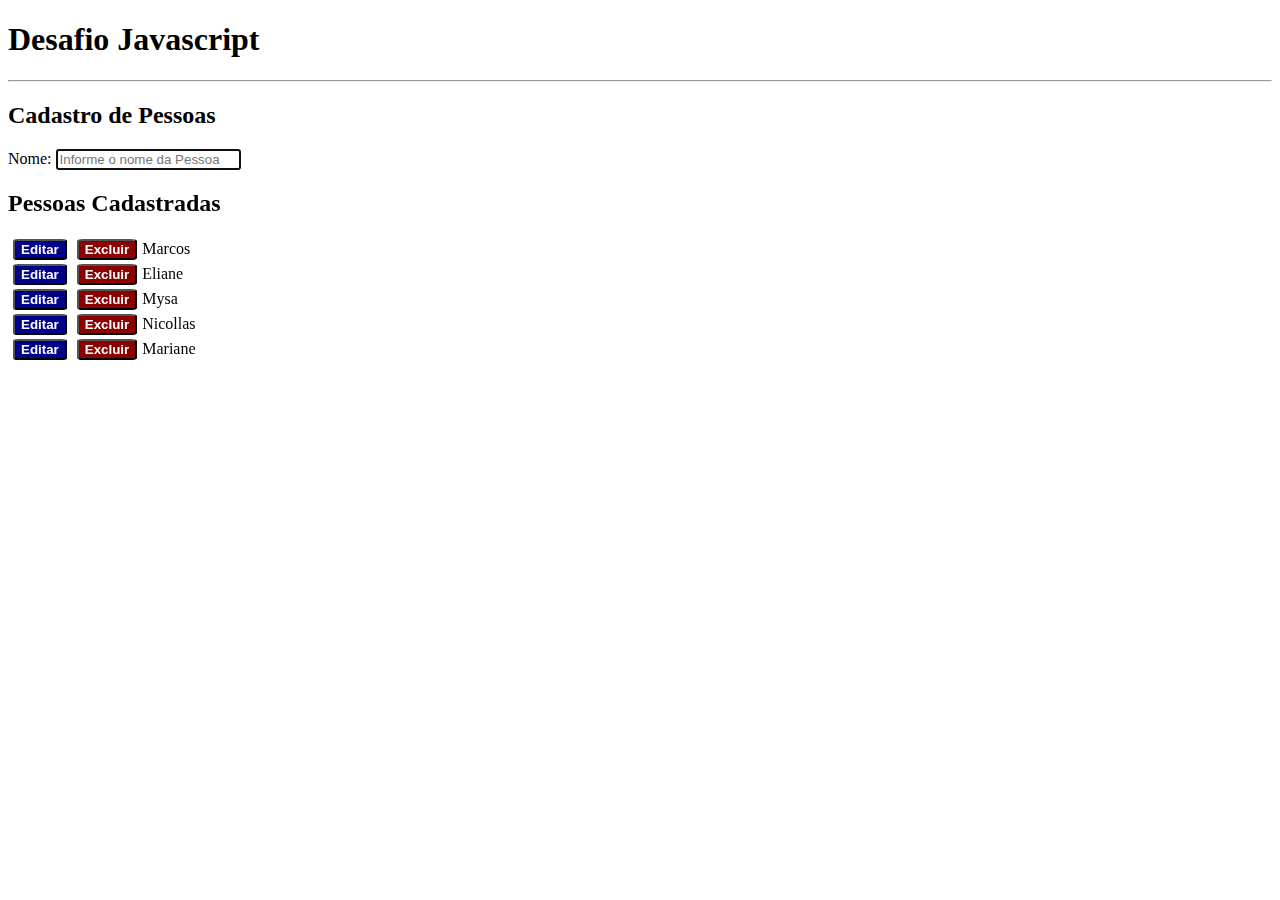
<file: CRUDNomes/index.html>
<!DOCTYPE html>
<html lang="pt-br">
  <head>
    <meta charset="UTF-8" />
    <meta name="viewport" content="width=device-width, initial-scale=1.0" />
    <title>Desafio Sistemas Javascript</title>
    <link rel="stylesheet" type="text/css" href="style.css" media="screen" />
    <link
      href="https://cdn.jsdelivr.net/npm/bootstrap@5.0.0-beta2/dist/css/bootstrap.min.css"
      rel="stylesheet"
      integrity="sha384-BmbxuPwQa2lc/FVzBcNJ7UAyJxM6wuqIj61tLrc4wSX0szH/Ev+nYRRuWlolflfl"
      crossorigin="anonymous"
    />
    <link
      rel="stylesheet"
      href="https://cdn.jsdelivr.net/npm/bootstrap-icons@1.4.0/font/bootstrap-icons.css"
    />
  </head>
  <body>
    <div class="container">
      <div class="row">
        <h1 class="display-4">Desafio Javascript</h1>
        <hr />
      </div>

      <div class="row">
        <div class="col-6 col-lg-6 col-sm-12">
          <h2 class="display-6">Cadastro de Pessoas</h2>

          <form name="formPessoas" id="formPessoas">
            <div class="mb-3">
              <label class="form-label">Nome:</label>
              <input
                id="nomePessoa"
                type="text"
                placeholder="Informe o nome da Pessoa"
                class="form-control"
              />
            </div>
          </form>
        </div>
      </div>
      <div class="row">
        <h2 class="display-6">Pessoas Cadastradas</h2>

        <div id="names"></div>
      </div>
    </div>
    <script src="script.js"></script>
  </body>
</html>
</file>
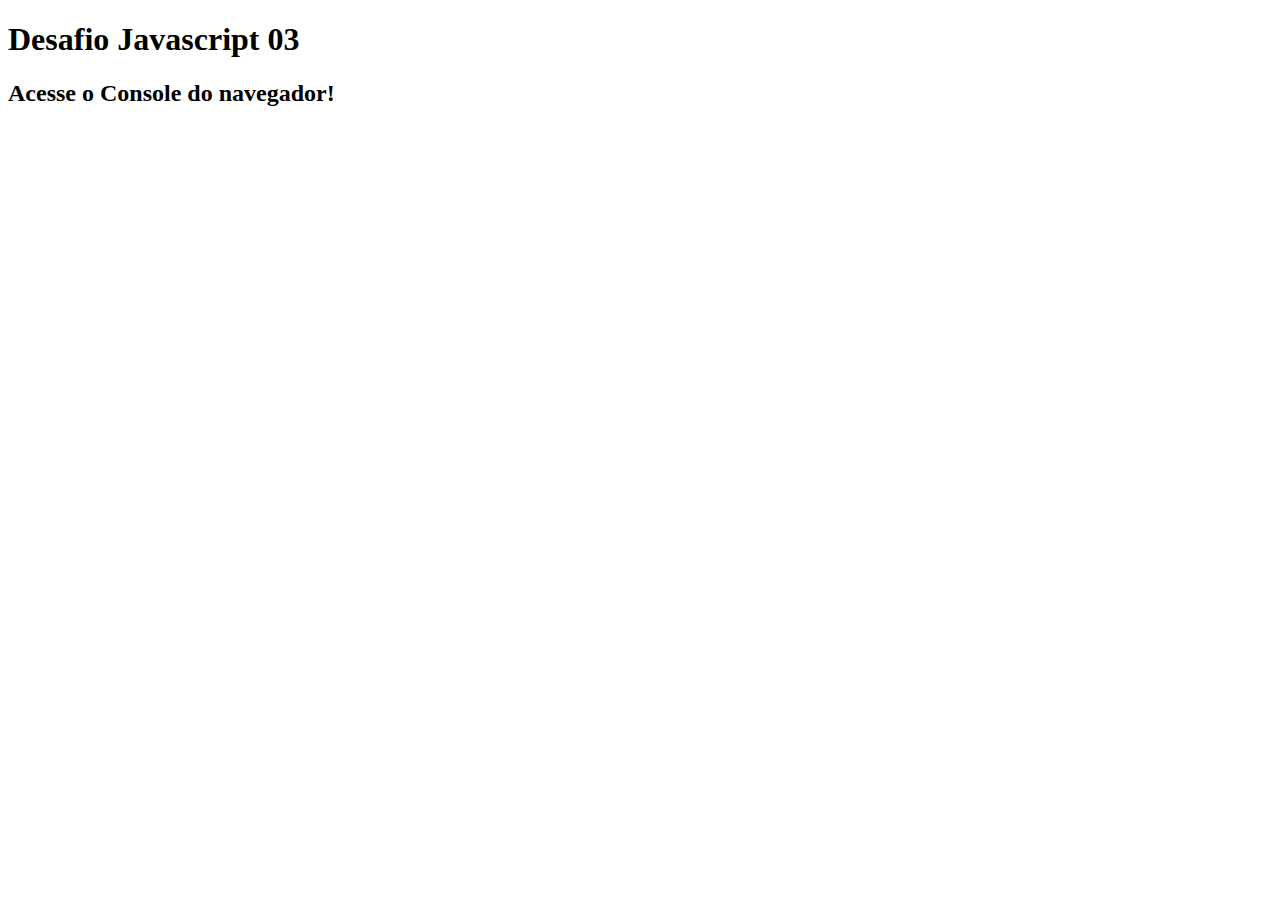
<file: desafio03/index.html>
<!DOCTYPE html>
<html lang="en">
  <head>
    <meta charset="UTF-8" />
    <meta name="viewport" content="width=device-width, initial-scale=1.0" />

    <title>Desafio Javascript 03</title>
  </head>
  <body>
    <h1>Desafio Javascript 03</h1>
    <h2>Acesse o Console do navegador!</h2>

    <script defer src="./js/script.js"></script>
  </body>
</html>
</file>
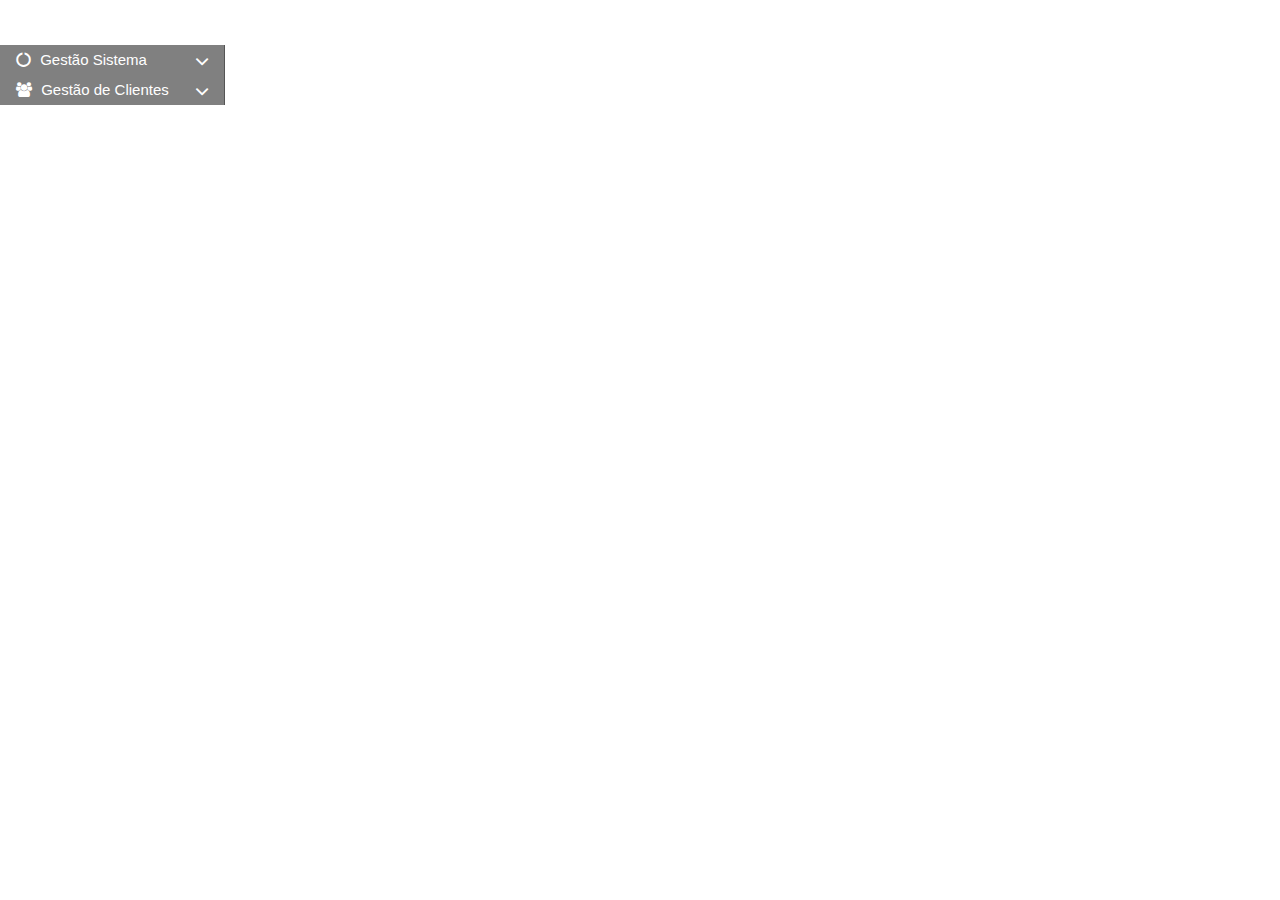
<file: menu_dinamico/index.html>
<!DOCTYPE html>
<html lang="pt-br">
<head>
    <meta charset="UTF-8">
    <meta name="viewport" content="width=device-width, initial-scale=1.0">
    <title>Menu Dinâmico</title>

    <link rel="stylesheet" href="style.css">
    <link href="https://fonts.googleapis.com/css2?family=Montserrat&display=swap" rel="stylesheet">
    <link rel="stylesheet" href="https://maxcdn.bootstrapcdn.com/bootstrap/4.0.0/css/bootstrap.min.css" integrity="sha384-Gn5384xqQ1aoWXA+058RXPxPg6fy4IWvTNh0E263XmFcJlSAwiGgFAW/dAiS6JXm" crossorigin="anonymous">
    <link rel="stylesheet" href="https://maxcdn.bootstrapcdn.com/bootstrap/4.0.0/css/bootstrap.min.css" integrity="sha384-Gn5384xqQ1aoWXA+058RXPxPg6fy4IWvTNh0E263XmFcJlSAwiGgFAW/dAiS6JXm" crossorigin="anonymous">
    <link href="https://maxcdn.bootstrapcdn.com/font-awesome/4.7.0/css/font-awesome.min.css" rel="stylesheet">

</head>
<body>


    <nav id="tree" class="nav sidebar hidden-print"></nav>
    <!--
           <div class="sidebar hidden-print" id="tree">


           </div>
       -->
    <script src="components/main.js" type="module"></script>
</body>
</html>
</file>
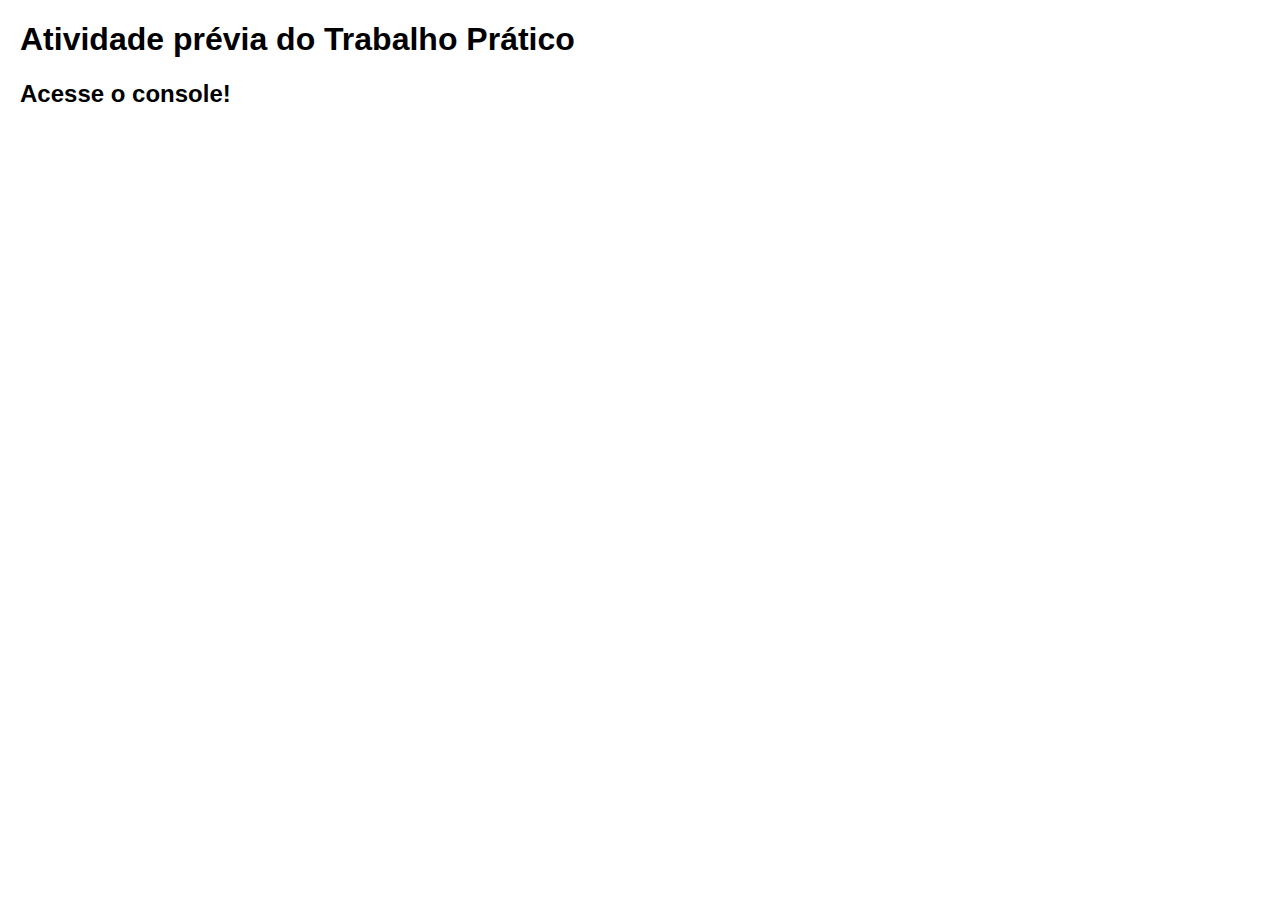
<file: DesafioReceitas/frontend/index.html>
<!DOCTYPE html>
<html lang="en">
  <head>
    <meta charset="UTF-8" />
    <meta name="viewport" content="width=device-width, initial-scale=1.0" />
    <link rel="stylesheet" href="./css/styles.css" />

    <title>Atividade prévia do Trabalho Prático</title>
  </head>
  <body>
    <h1>Atividade prévia do Trabalho Prático</h1>
    <h2>Acesse o console!</h2>

    <script defer src="./js/script.js"></script>
  </body>
</html>
</file>
<file: CRUDNomes/style.css>
ul,
li {
  list-style-type: none;
}

ul {
  padding-left: 0px;
}

.buttonDelete {
  color: white;
  font-weight: bold;
  background-color: darkred;
  margin: 2px 5px;
  border-radius: 10%;
}
.buttonEdit {
  color: white;
  font-weight: bold;
  background-color: darkblue;
  margin: 2px 5px;
  border-radius: 10%;
}
</file>
<file: menu_dinamico/style.css>
* {
    box-sizing: border-box;
}


body {
    background: #F3F3F4;
    font-family: "Segoe UI","Fira Sans","Helvetica Neue",Helvetica,"Roboto",Arial,sans-serif;
    color: #000000;
    font-size: 14px !important;
}

/**/
a {
    color:white;
}

a:focus {
    color: white;
}
.sidebar {
    border-right-color: rgb(85, 85, 85);
    border-right-width: 1px;
    border-right-style: solid;
    background-color: rgb(128, 128, 128);
}

.sidebar {
    width: 225px;
    float: left;
    position: absolute;
    z-index: 5;
    border-right-color: rgb(85, 85, 85);
    border-right-width: 1px;
    border-right-style: solid;
    background-color: rgb(128, 128, 128);
}

    .sidebar:before {
        width: 195px;
        border-width: 0px 0px 0px 0px;
        background-color: rgb(128, 128, 128);
        top: 100px;
        border-style: solid;
        border-color: rgb(204, 204, 204);
        border-image: none;
        display: block;
        position: fixed;
        z-index: 0;
        content: "";
    }

nav#tree {
    margin-top: 45px;

    max-width: 300px;
}

nav#tree ul {
    padding-left: 16px;
}

    nav#tree li {
        list-style: none;
        font-size: 15px;
        margin-top: 2px;
        padding-bottom: 5px;
        color: #FFFFFF;
        margin: 0px;
        padding: 0px;
        border: 0px currentColor;
        border-image: none;
        display: block;
    }
    nav#tree li.has-children {
        cursor: pointer;
        /* position: relative; */
    }

    nav#tree > li:first-child {
        border-top-color: currentColor;
        border-top-width: 0px;
        border-top-style: none;
    }

nav#tree  li > a {
    margin: 8px 0px;
    padding: 5px 10px;
    border-radius: 4px;
    height: 30px;
    color: rgb(17, 17, 17);
    font-size: 14px;
    font-weight: normal;
}

    nav#tree  li > a:hover {
        color: rgb(0, 0, 0);
    }

.navbar-toggle {
    padding: 9px 10px;
    margin-top: 8px;
    margin-left: 15px;
    float: left;
}




.menu-text {
    margin-top: 5px;
    padding-top: 5px;
    padding-left: 5px;
    line-height: 2em;
}
nav#tree li.has-children:before {
    content: '\f107';
    color: #FFFFFF;
    position: absolute;
    font-family: FontAwesome;
    font-size: 22px;
    right: 15px;
}

li > ul {
    display: none;
}

nav#tree li a {
    text-decoration: none;
    color: #FFFFFF;
}

li.open > ul {
    display: block;
}
</file>
<file: DesafioReceitas/frontend/css/styles.css>
body {
  font-family: Helvetica, Arial, sans-serif;
  margin: 20px;
}
</file>
